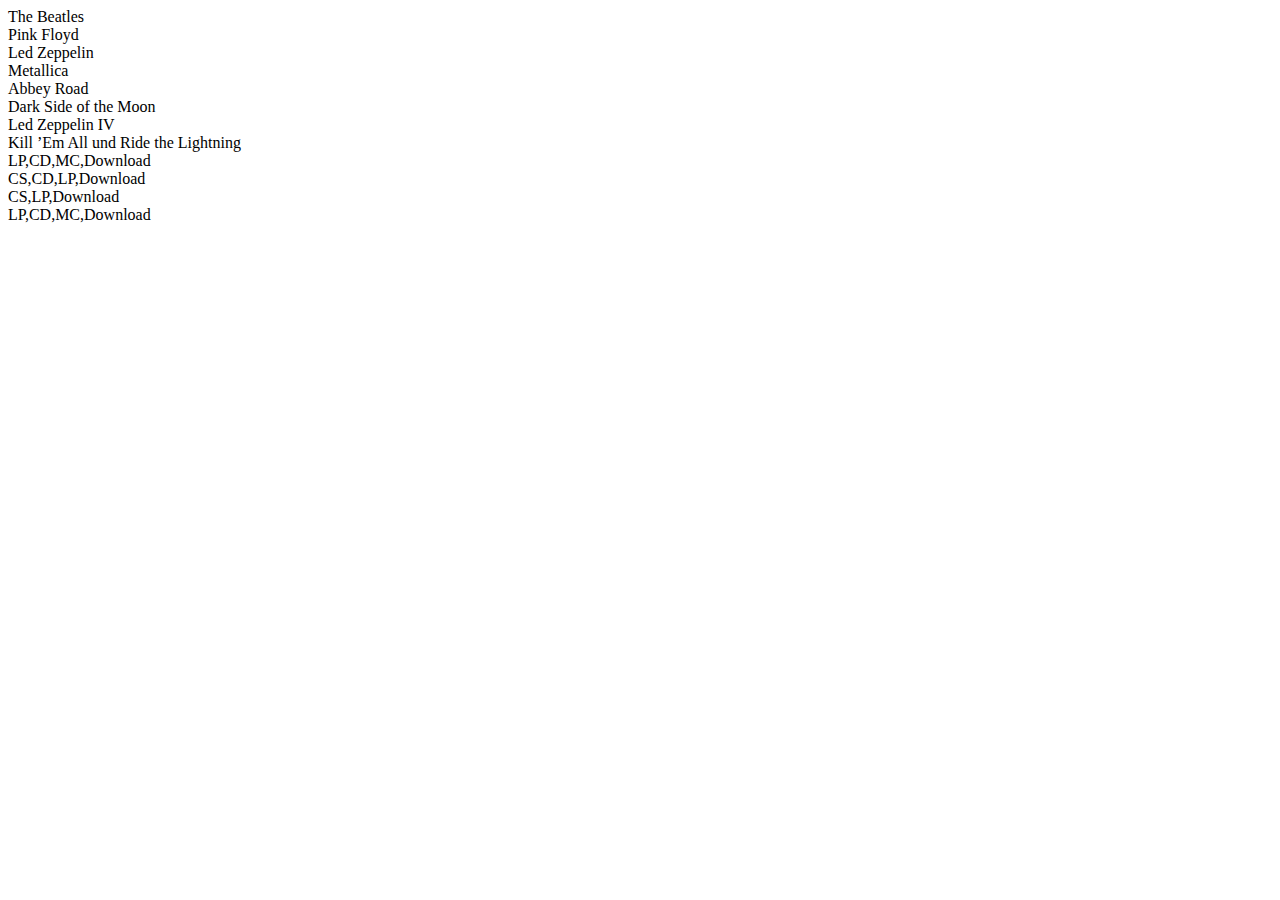
<file: lev1_7/index.html>
<!DOCTYPE html>
<html lang="en">
	<head>
		<meta charset="UTF-8" />
		<meta http-equiv="X-UA-Compatible" content="IE=edge" />
		<meta name="viewport" content="width=device-width, initial-scale=1.0" />
		<title>Object Arrays Loop Accessing</title>
	</head>
	<body>
		<script src="./assets/js/main.js"></script>
	</body>
</html>
</file>
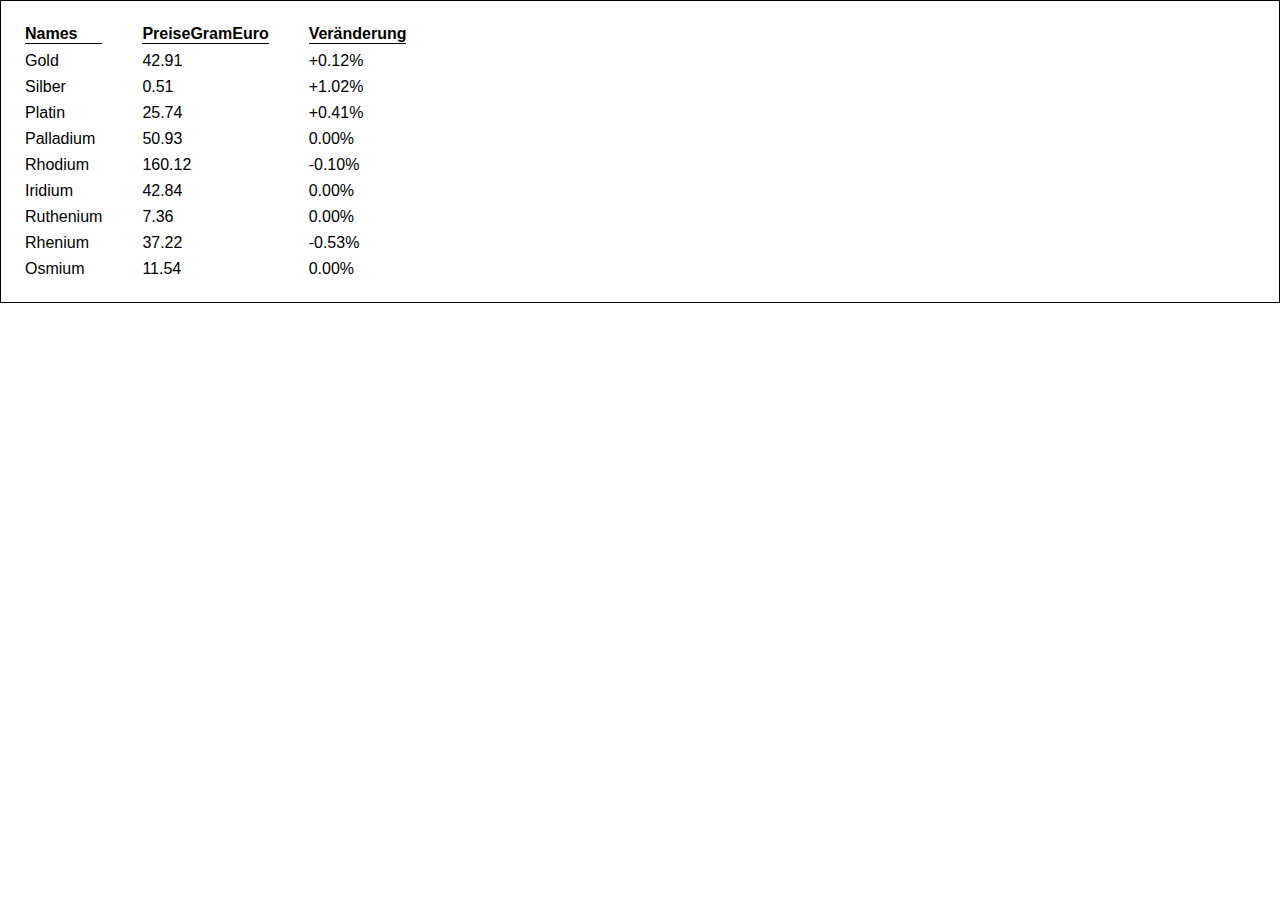
<file: lev2_1/index.html>
<!DOCTYPE html>
<html lang="en">
	<head>
		<meta charset="UTF-8" />
		<meta http-equiv="X-UA-Compatible" content="IE=edge" />
		<meta name="viewport" content="width=device-width, initial-scale=1.0" />
		<link rel="stylesheet" href="./assets/css/style.css" />
		<title></title>
	</head>
	<body>
		<section class="table">
			<article class="names">
				<h2>Names</h2>
			</article>

			<article class="prices">
				<h2>PreiseGramEuro</h2>
			</article>

			<article class="changes">
				<h2>Veränderung</h2>
			</article>
		</section>

		<script src="./assets/js/main.js"></script>
	</body>
</html>
</file>
<file: lev2_1/assets/css/style.css>
* {
	padding: 0;
	margin: 0;
	box-sizing: border-box;
}

.table {
	border: 1px solid #000;
	display: flex;
	font-family: sans-serif;
	gap: 1.5rem;
	padding: 1rem;
}

h2 {
	font-size: 1rem;
	margin: 0.5rem;
	border-bottom: 1px solid black;
}

p {
	margin: 0.5rem;
}
</file>
